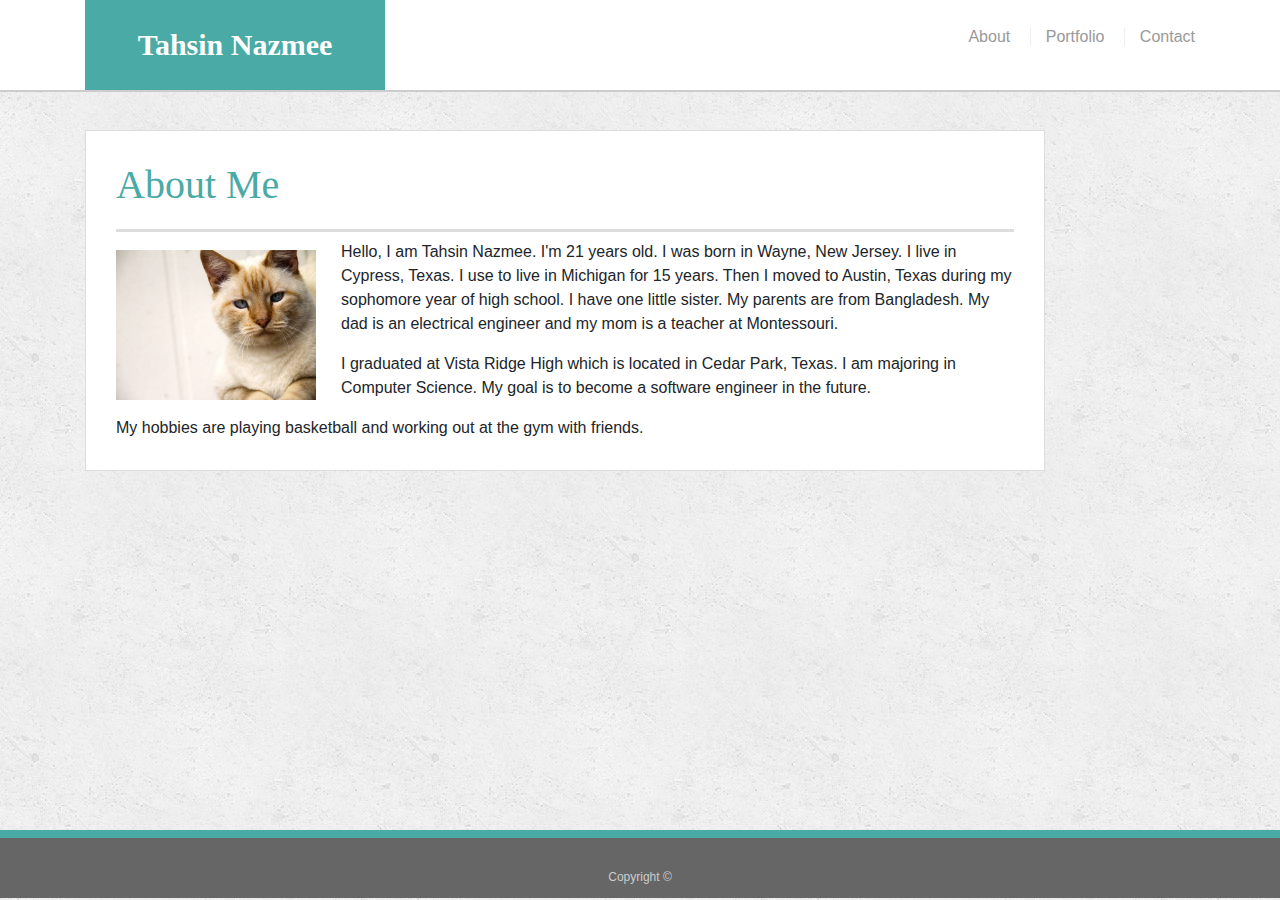
<file: index.html>
<!doctype html>
<html lang="en-us">

<head>
  <meta charset="UTF-8">
  <meta name="viewport" content="width=device-width, initial-scale=1.0">
  <title>Bootstrap Portfolio</title>
  <link rel="stylesheet" type="text/css" href="style.css">
  <link rel="stylesheet" href="https://stackpath.bootstrapcdn.com/bootstrap/4.3.1/css/bootstrap.min.css" integrity="sha384-ggOyR0iXCbMQv3Xipma34MD+dH/1fQ784/j6cY/iJTQUOhcWr7x9JvoRxT2MZw1T" crossorigin="anonymous">
</head>

<body>

  <header id="masthead">
    <div class="container">
    <div class="row">
      <div class="col-sm-12 col-md-6">
        <a href="index.html" id="logo">Tahsin Nazmee</a>
      </div>
      <div class="col-sm-12 col-md-6 right-align">
        <nav>
          <a href="index.html">About</a>
          <a href="portfolio.html">Portfolio</a>
          <a href="contact.html">Contact</a>
        </nav>
      </div>
    </div>
    </div>
  </header>

  <div id="main-container" class="container">
    <section class="main-section">
      <h1>About Me</h1>

      <img src="./cat.jpg" class="auth-image" alt="Tahsin Nazmee" style="max-width:100%">

      <p>Hello, I am Tahsin Nazmee. I'm 21 years old. I was born in Wayne, New Jersey. I live in Cypress, Texas. I use to live in Michigan for 15 years. Then I moved to Austin, Texas during my sophomore year of high school. I have one little sister. My parents are from Bangladesh. My dad is an electrical engineer and my mom is a teacher at Montessouri.</p>

      <p>I graduated at Vista Ridge High which is located in Cedar Park, Texas. I am majoring in Computer Science. My goal is to become a software engineer in the future.</p>

      <p>My hobbies are playing basketball and working out at the gym with friends. </p>

    </section>

  </div>

  <footer>
    <div class="container">
      Copyright &copy; 
    </div>
  </footer>

  <script src="https://code.jquery.com/jquery-3.3.1.slim.min.js" integrity="sha384-q8i/X+965DzO0rT7abK41JStQIAqVgRVzpbzo5smXKp4YfRvH+8abtTE1Pi6jizo" crossorigin="anonymous"></script>
  <script src="https://cdnjs.cloudflare.com/ajax/libs/popper.js/1.14.7/umd/popper.min.js" integrity="sha384-UO2eT0CpHqdSJQ6hJty5KVphtPhzWj9WO1clHTMGa3JDZwrnQq4sF86dIHNDz0W1" crossorigin="anonymous"></script>
  <script src="https://stackpath.bootstrapcdn.com/bootstrap/4.3.1/js/bootstrap.min.js" integrity="sha384-JjSmVgyd0p3pXB1rRibZUAYoIIy6OrQ6VrjIEaFf/nJGzIxFDsf4x0xIM+B07jRM" crossorigin="anonymous"></script>

</body>

</html>
</file>
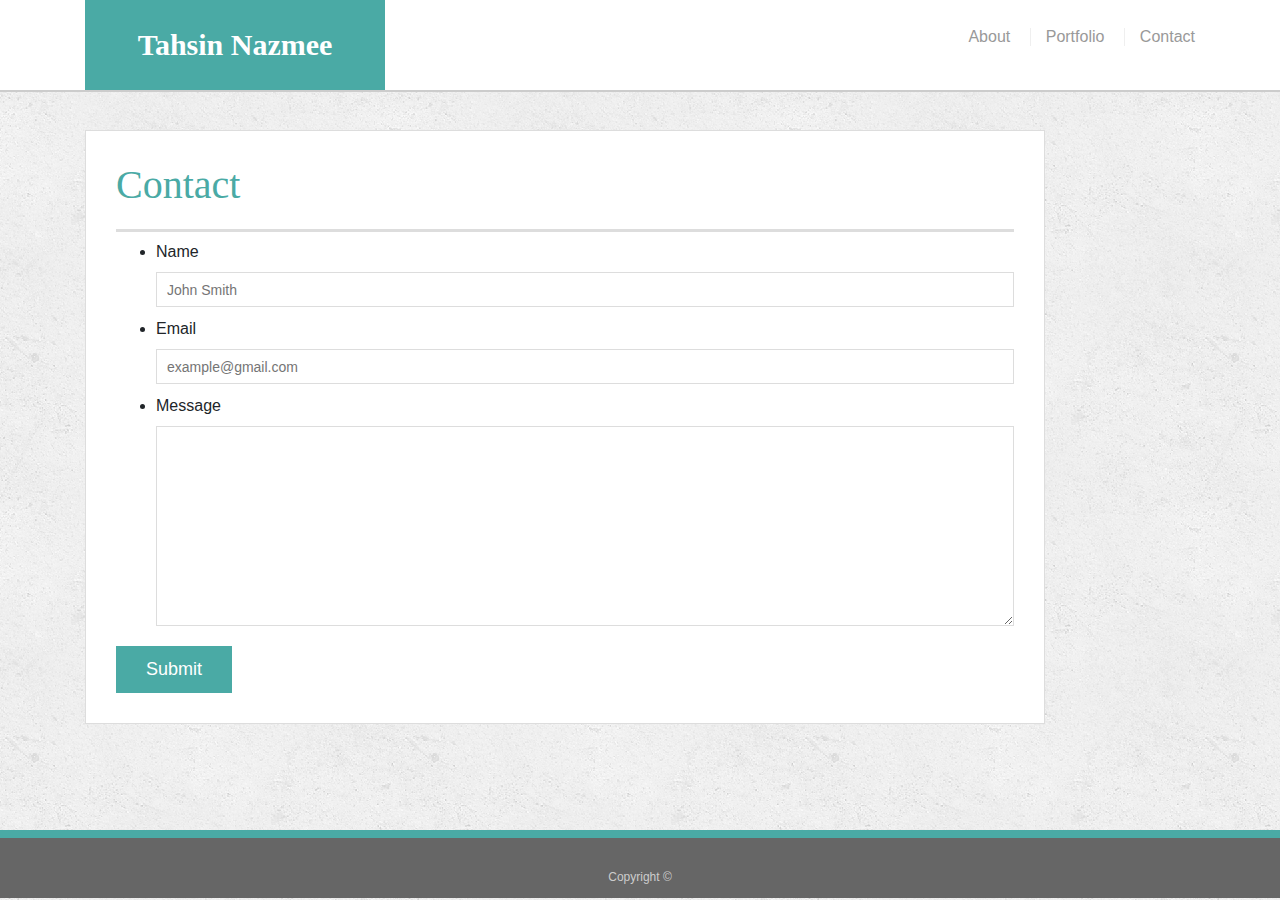
<file: contact.html>
<!doctype html>
<html lang="en-us">

<head>
  <meta charset="UTF-8">
  <meta name="viewport" content="width=device-width, initial-scale=1.0">
  <title>Bootstrap Portfolio</title>
  <link rel="stylesheet" type="text/css" href="style.css">
  <link rel="stylesheet" href="https://stackpath.bootstrapcdn.com/bootstrap/4.3.1/css/bootstrap.min.css" integrity="sha384-ggOyR0iXCbMQv3Xipma34MD+dH/1fQ784/j6cY/iJTQUOhcWr7x9JvoRxT2MZw1T" crossorigin="anonymous">
</head>

<body>

  <header id="masthead">
    <div class="container">
    <div class="row">
      <div class="col-sm-12 col-md-6">
        <a href="index.html" id="logo">Tahsin Nazmee</a>
      </div>
      <div class="col-sm-12 col-md-6 right-align">
        <nav>
          <a href="index.html">About</a>
          <a href="portfolio.html">Portfolio</a>
          <a href="contact.html">Contact</a>
        </nav>
      </div>
    </div>
    </div>
  </header>

  <div id="main-container" class="container">
    <section class="main-section">
      <h1>Contact</h1>

      <form id="contact-form">
        <ul>
          <li>
            <label for="name">Name</label>
            <input type="text" id="name" name="name" placeholder="John Smith" required="required">
          </li>
          <li>
            <label for="email">Email</label>
            <input type="email" id="email" name="email" placeholder="example@gmail.com" required="required">
          </li>
          <li>
            <label for="message">Message</label>
            <textarea id="message" name="message" required="required"></textarea>
          </li>
        </ul>
        <input type="submit">
      </form>

    </section>

  </div>

  <footer>
    <div class="container">
      Copyright &copy; 
    </div>
  </footer>

  <script src="https://code.jquery.com/jquery-3.3.1.slim.min.js" integrity="sha384-q8i/X+965DzO0rT7abK41JStQIAqVgRVzpbzo5smXKp4YfRvH+8abtTE1Pi6jizo" crossorigin="anonymous"></script>
  <script src="https://cdnjs.cloudflare.com/ajax/libs/popper.js/1.14.7/umd/popper.min.js" integrity="sha384-UO2eT0CpHqdSJQ6hJty5KVphtPhzWj9WO1clHTMGa3JDZwrnQq4sF86dIHNDz0W1" crossorigin="anonymous"></script>
  <script src="https://stackpath.bootstrapcdn.com/bootstrap/4.3.1/js/bootstrap.min.js" integrity="sha384-JjSmVgyd0p3pXB1rRibZUAYoIIy6OrQ6VrjIEaFf/nJGzIxFDsf4x0xIM+B07jRM" crossorigin="anonymous"></script>

</body>

</html>
</file>
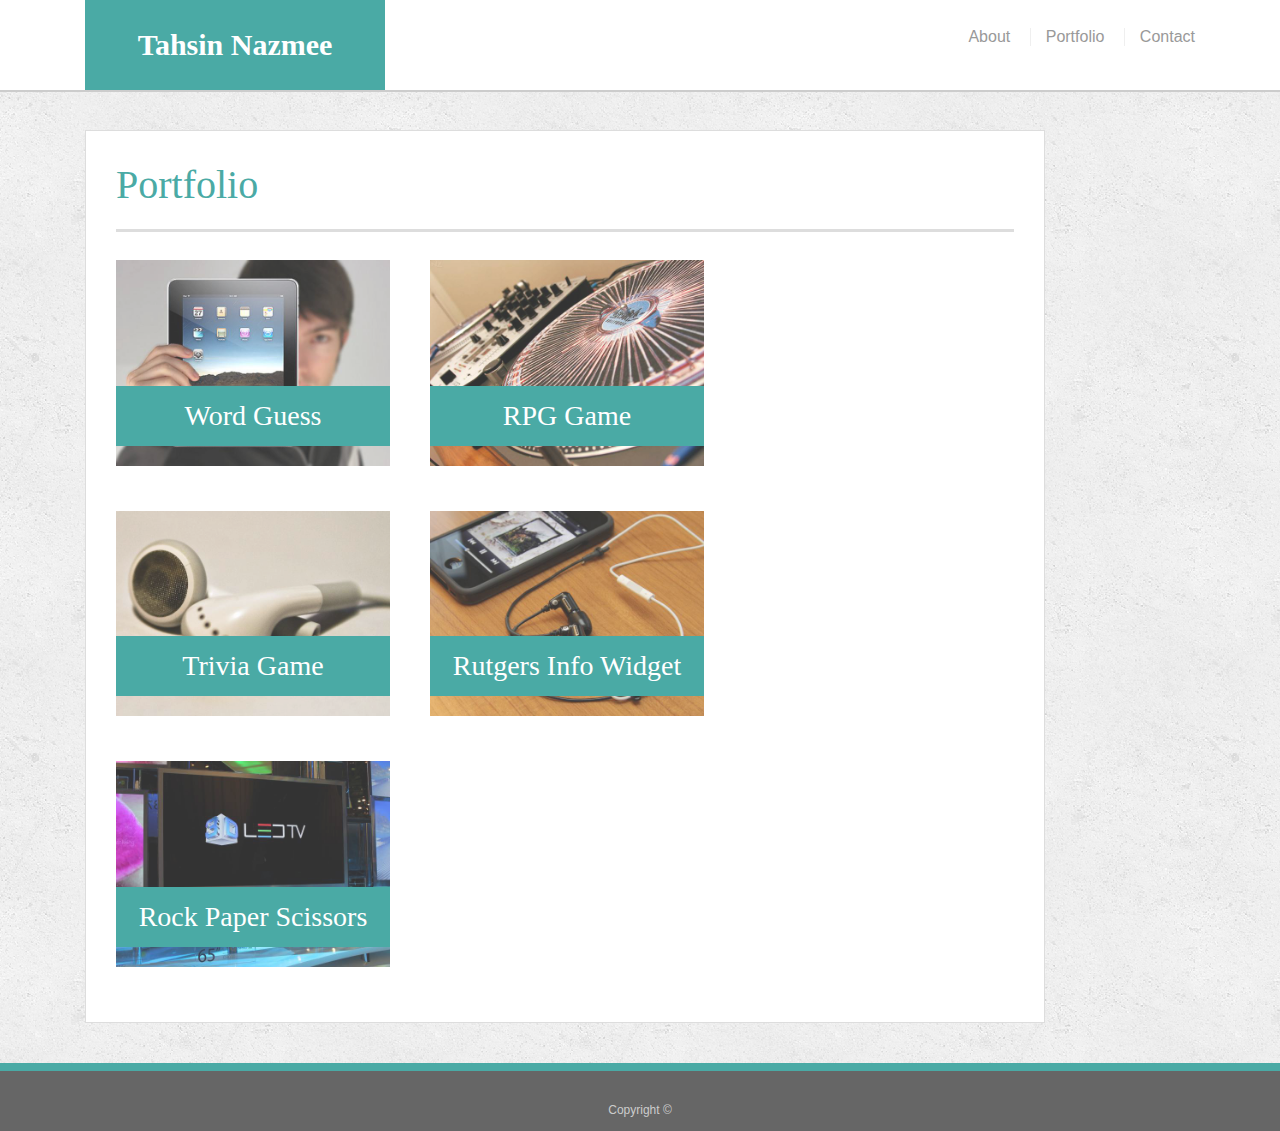
<file: portfolio.html>
<!doctype html>
<html lang="en-us">

<head>
  <meta charset="UTF-8">
  <meta name="viewport" content="width=device-width, initial-scale=1.0">
  <title>Bootstrap Portfolio</title>
  <link rel="stylesheet" type="text/css" href="style.css">
  <link rel="stylesheet" href="https://stackpath.bootstrapcdn.com/bootstrap/4.3.1/css/bootstrap.min.css" integrity="sha384-ggOyR0iXCbMQv3Xipma34MD+dH/1fQ784/j6cY/iJTQUOhcWr7x9JvoRxT2MZw1T" crossorigin="anonymous">
</head>

<body>

  <header id="masthead">
    <div class="container">
    <div class="row">
      <div class="col-sm-12 col-md-6">
        <a href="index.html" id="logo">Tahsin Nazmee</a>
      </div>
      <div class="col-sm-12 col-md-6 right-align">
        <nav>
          <a href="index.html">About</a>
          <a href="portfolio.html">Portfolio</a>
          <a href="contact.html">Contact</a>
        </nav>
      </div>
    </div>
    </div>
  </header>

  <div id="main-container" class="container">
    <section class="main-section">
      <h1>Portfolio</h1>

      <div class="work">
        <img src="./technics-q-c-640-480-1.jpg" alt="Word Guess" style="max-width:100%">

        <h3>Word Guess</h3>
      </div>
      <div class="work">
        <img src="./technics-q-c-640-480-2.jpg" alt="RPG Game" style="max-width:100%">

        <h3>RPG Game</h3>
      </div>
      <div class="work">
        <img src="./technics-q-c-640-480-5.jpg" alt="Trivia Game" style="max-width:100%">

        <h3>Trivia Game</h3>
      </div>
      <div class="work">
        <img src="./technics-q-c-640-480-7.jpg" alt="Rutgers Info Widget" style="max-width:100%">

        <h3>Rutgers Info Widget</h3>
      </div>
      <div class="work">
        <img src="./technics-q-c-640-480-9.jpg" alt="Rock Paper Scissors" style="max-width:100%">

        <h3>Rock Paper Scissors</h3>
      </div>

    </section>

  </div>

  <footer>
    <div class="container">
      Copyright &copy;
    </div>
  </footer>

  <script src="https://code.jquery.com/jquery-3.3.1.slim.min.js" integrity="sha384-q8i/X+965DzO0rT7abK41JStQIAqVgRVzpbzo5smXKp4YfRvH+8abtTE1Pi6jizo" crossorigin="anonymous"></script>
  <script src="https://cdnjs.cloudflare.com/ajax/libs/popper.js/1.14.7/umd/popper.min.js" integrity="sha384-UO2eT0CpHqdSJQ6hJty5KVphtPhzWj9WO1clHTMGa3JDZwrnQq4sF86dIHNDz0W1" crossorigin="anonymous"></script>
  <script src="https://stackpath.bootstrapcdn.com/bootstrap/4.3.1/js/bootstrap.min.js" integrity="sha384-JjSmVgyd0p3pXB1rRibZUAYoIIy6OrQ6VrjIEaFf/nJGzIxFDsf4x0xIM+B07jRM" crossorigin="anonymous"></script>

</body>

</html>
</file>
<file: style.css>
body {
    font-family: Arial, "Helvetica Neue", Helvetica, sans-serif;
    font-size: 18px;
    line-height: 34px;
    color: #777777;
    background: url("./concrete_seamless.png");
  }
  
  * {
    box-sizing: border-box;
  }
  
  /* general */
  
  .container {
    width: 100%;
    max-width: 960px;
    margin: 0 auto;
    clear: both;
  }
  
  h1,
  h2,
  h3,
  p {
    margin-bottom: 20px;
  }
  
  p:last-child {
    margin-bottom: 0;
  }
  
  h1,
  h2,
  h3 {
    font-family: Georgia, Times, "Times New Roman", serif;
    font-weight: 700;
    color: #4aaaa5;
  }
  
  h1 {
    padding-bottom: 20px;
    font-size: 30px;
    line-height: 49px;
    border-bottom: 3px solid #dddddd;
  }
  
  h2,
  h3 {
    font-size: 22px;
  }
  
  /* header */
  
  #masthead {
    position: fixed;
    z-index: 99;
    width: 100%;
    margin: 0 0 30px;
    overflow: auto;
    color: #ffffff;
    background: #ffffff;
    border-bottom: 2px solid #cccccc;
  }
  
  #logo {
    float: left;
    width: 300px;
    height: 90px;
    font-family: Georgia, Times, "Times New Roman", serif;
    font-size: 30px;
    font-weight: 700;
    line-height: 90px;
    color: #ffffff;
    text-align: center;
    text-decoration: none;
    background: #4aaaa5;
  }
  
  nav {
    float: right;
    margin-top: 25px;
  }
  
  nav a {
    display: inline-block;
    padding-left: 15px;
    margin-left: 15px;
    line-height: 18px;
    color: #999;
    text-decoration: none;
    border-left: 1px solid #efefef;
  }
  
  nav a:first-child {
    border-left: 0 none;
  }
  
  /* footer */
  
  footer {
    padding: 30px 0;
    clear: both;
    font-size: 12px;
    color: #ffffff;
    color: #cccccc;
    text-align: center;
    background: #666666;
    border-top: 8px solid #4aaaa5;
    height: 50px;
  }
  
  h3, h2 {
    padding-bottom: 20px;
    margin-bottom: 15px;
    line-height: 22px;
    border-bottom: 2px solid #eeeeee;
  }
  
  /* main */
  
  #main-container {
    padding-top: 130px;
    min-height: calc(100vh - 70px);
  }
  
  .main-section {
    float: left;
    width: 100%;
    max-width: 960px;
    padding: 30px;
    margin: 0 0 40px;
    background: #ffffff;
    border: 1px solid #dddddd;
  }
  
  /* portfolio page */
  
  .work {
    position: relative;
    float: left;
    width: 274px;
    margin: 20px 0 25px;
    overflow: auto;
  }
  
  .work:nth-child(even) {
    margin-right: 40px;
  }
  
  .work img {
    width: 100%;
    border: 0 none;
    opacity: 0.8;
  }
  
  .work h3 {
    position: absolute;
    bottom: 20px;
    width: 100%;
    padding: 15px;
    margin-bottom: 0;
    font-weight: 300;
    line-height: 30px;
    color: #ffffff;
    text-align: center;
    background: #4aaaa5;
    border-bottom: 0;
  }
  
  .auth-image {
    float: left;
    width: 200px;
    height: auto;
    margin-top: 10px;
    margin-right: 25px;
  }
  
  /* contact page */
  
  #contact-form ul {
    margin-bottom: 20px;
  }
  
  #contact-form li {
    margin-bottom: 10px;
  }
  
  label,
  input[type=text],
  input[type=email],
  textarea {
    display: block;
    width: 100%;
  }
  
  input[type=text],
  input[type=email],
  textarea {
    height: 35px;
    padding: 0 10px;
    font-size: 14px;
    border: 1px solid #dddddd;
  }
  
  textarea {
    height: 200px;
  }
  
  input[type=submit] {
    padding: 10px 30px;
    font-size: 18px;
    color: #ffffff;
    cursor: pointer;
    background: #4aaaa5;
    border: 0 none;
  }
</file>
